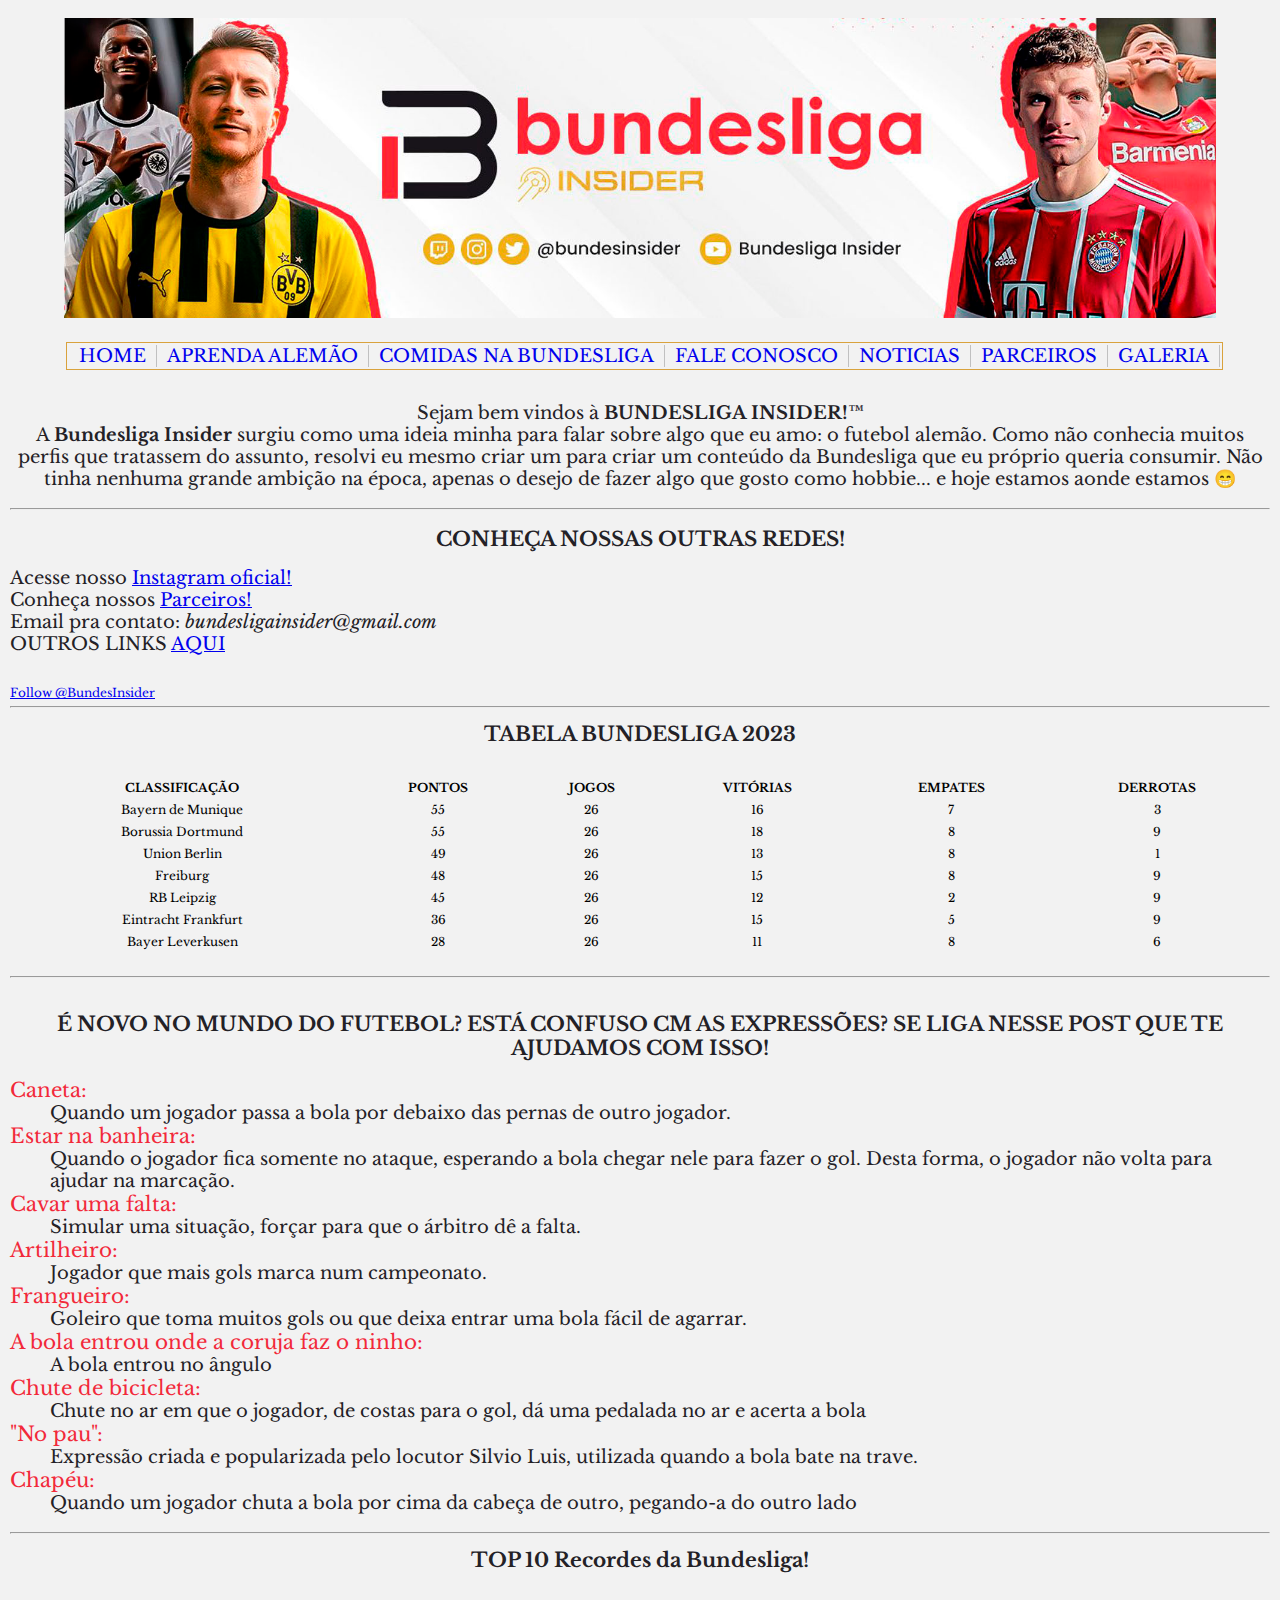
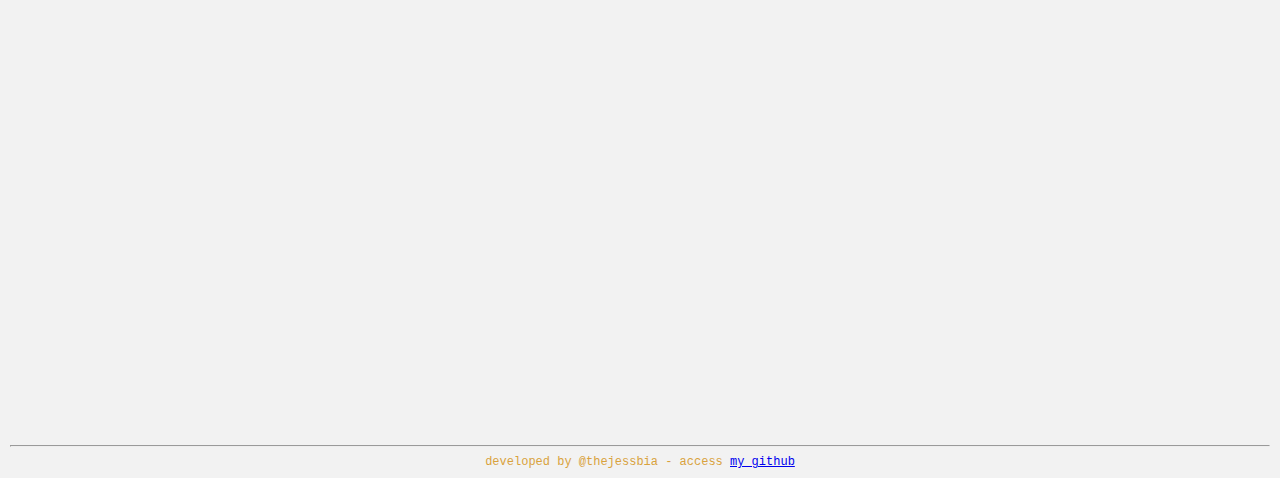
<file: index.html>
<!DOCTYPE html>
<html lang="pt-br">

<head>
    <meta charset="UTF-8">
    <meta http-equiv="X-UA-Compatible" content="IE=edge">
    <meta name="viewport" content="width=device-width, initial-scale=1.0">
    <title>BUNDESLIGA INSIDER</title>
    <style>
        @import url('https://fonts.googleapis.com/css2?family=Libre+Baskerville&display=swap');
    </style>
    <link rel="styleshhet" href="reset.css">
    <link rel="stylesheet" href="style.css">
</head>

<body>
    <header>
        <div class="center">
            <img id="header" src="img/header.jpg">
            </p>
        </div>
        <div class="center">
            <nav style="position: relative; top:10; left:4px;">
                <ul class="menu">
                    <li><a href="index.html" target="_self">HOME</a></li>
                    <li><a href="aprenda-alemao.html" target="_self">APRENDA ALEMÃO</a></li>
                    <li><a href="comidas-alemas.html" target="_self">COMIDAS NA BUNDESLIGA</a></li>
                    <li><a href="contato.html" target="_self">FALE CONOSCO</a></li>
                    <li><a href="noticias.html" target="self">NOTICIAS</a></li>
                    <li><a href="parceiros.html" target="self">PARCEIROS</a></li>
                    <li><a href="galeria.html" target="self">GALERIA</a></li>
                </ul>
            </nav>
        </div>
        </p>
    </header>
    <div>
        <p id="intro">Sejam bem vindos à <b> BUNDESLIGA INSIDER!&trade;</b> <br>
            A <b>Bundesliga Insider</b> surgiu como uma ideia minha para falar sobre algo que eu amo: o futebol alemão.
            Como não conhecia muitos perfis que tratassem do assunto, resolvi eu mesmo criar um para criar
            um conteúdo da Bundesliga que eu próprio queria consumir. Não tinha nenhuma grande ambição na
            época, apenas o desejo de fazer algo que gosto como hobbie... e hoje estamos aonde estamos 😁
        </p>
    </div>
    <hr>
    <h2 id="redes">CONHEÇA NOSSAS OUTRAS REDES!</h2>
    <li> Acesse nosso <a href="https://www.instagram.com/bundesligainsider_/" target="_blank" rel="external">Instagram
            oficial!</a></li>
    <li> Conheça nossos <a href="parceiros.html" target="_self">Parceiros!</a></li>
    <li> Email pra contato:<i> bundesligainsider@gmail.com</i>
    <li> OUTROS LINKS <a href="https://linktr.ee/BundesInsider" target="_blank" rel="external">AQUI</a></li>
    <br> <br>
    <a href="https://twitter.com/BundesInsider?ref_src=twsrc%5Etfw" class="twitter-follow-button"
        data-show-count="false">Follow @BundesInsider</a>
    <script async src="https://platform.twitter.com/widgets.js" charset="utf-8"></script>
    <br>
    <hr>
    <h1>TABELA BUNDESLIGA 2023</h1>
    <br>
    <table style="width:100%">
        <tr>
            <th>CLASSIFICAÇÃO</th>
            <th>PONTOS</th>
            <th>JOGOS</th>
            <th>VITÓRIAS</th>
            <th>EMPATES</th>
            <th>DERROTAS</th>
        </tr>
        <tr>
            <td>Bayern de Munique</td>
            <td>55</td>
            <td>26</td>
            <td>16</td>
            <td>7</td>
            <td>3</td>
        </tr>
        <tr>
            <td>Borussia Dortmund</td>
            <td>55</td>
            <td>26</td>
            <td>18</td>
            <td>8</td>
            <td>9</td>
        </tr>
        <tr>
            <td>Union Berlin</td>
            <td>49</td>
            <td>26</td>
            <td>13</td>
            <td>8</td>
            <td>1</td>
        </tr>
        <tr>
            <td>Freiburg</td>
            <td>48</td>
            <td>26</td>
            <td>15</td>
            <td>8</td>
            <td>9</td>
        </tr>
        <tr>
            <td>RB Leipzig</td>
            <td>45</td>
            <td>26</td>
            <td>12</td>
            <td>2</td>
            <td>9</td>
        </tr>
        <tr>
            <td>Eintracht Frankfurt</td>
            <td>36</td>
            <td>26</td>
            <td>15</td>
            <td>5</td>
            <td>9</td>
        </tr>
        <tr>
            <td>Bayer Leverkusen</td>
            <td>28</td>
            <td>26</td>
            <td>11</td>
            <td>8</td>
            <td>6</td>
        </tr>
    </table>
    <br>
    <hr>
    <br>
    <h1>É NOVO NO MUNDO DO FUTEBOL? ESTÁ CONFUSO CM AS EXPRESSÕES? SE LIGA NESSE POST QUE TE AJUDAMOS COM ISSO!</h1>

    <dl>
        <dt>Caneta:</dt>
        <ul>Quando um jogador passa a bola por debaixo das pernas de outro jogador.</ul>
        <dt>Estar na banheira:</dt>
        <ul>Quando o jogador fica somente no ataque, esperando a bola chegar nele para fazer o gol. Desta forma, o
            jogador não volta para ajudar na marcação.</ul>
        <dt>Cavar uma falta:</dt>
        <ul>Simular uma situação, forçar para que o árbitro dê a falta.</ul>
        <dt>Artilheiro:</dt>
        <ul>Jogador que mais gols marca num campeonato.</ul>
        <dt>Frangueiro:</dt>
        <ul>Goleiro que toma muitos gols ou que deixa entrar uma bola fácil de agarrar.</ul>
        <dt>A bola entrou onde a coruja faz o ninho:</dt>
        <ul>A bola entrou no ângulo</ul>
        <dt>Chute de bicicleta:</dt>
        <ul>Chute no ar em que o jogador, de costas para o gol, dá uma pedalada no ar e acerta a bola</ul>
        <dt>"No pau":</dt>
        <ul>Expressão criada e popularizada pelo locutor Silvio Luis, utilizada quando a bola bate na trave.</ul>
        <dt>Chapéu:</dt>
        <ul>Quando um jogador chuta a bola por cima da cabeça de outro, pegando-a do outro lado</ul>

    </dl>
    </div>
    <hr>
    <h1>TOP 10 Recordes da Bundesliga!</h1>
    <div class="center">
        <p><iframe width="727" height="409" src="https://www.youtube.com/embed/vjIpvfi0EMM"
                title="Top 10 Most Impressive Records in Bundesliga History" frameborder="0"
                allow="accelerometer; autoplay; clipboard-write; encrypted-media; gyroscope; picture-in-picture; web-share"
                allowfullscreen></iframe></p>
    </div>
</body>
<hr>
<footer>
    <code>developed by @thejessbia - access <a href="https://github.com/jessicabeatrizferreira"target ="_blank" rel="external">my github</a></code>
</footer>

</html>
</file>
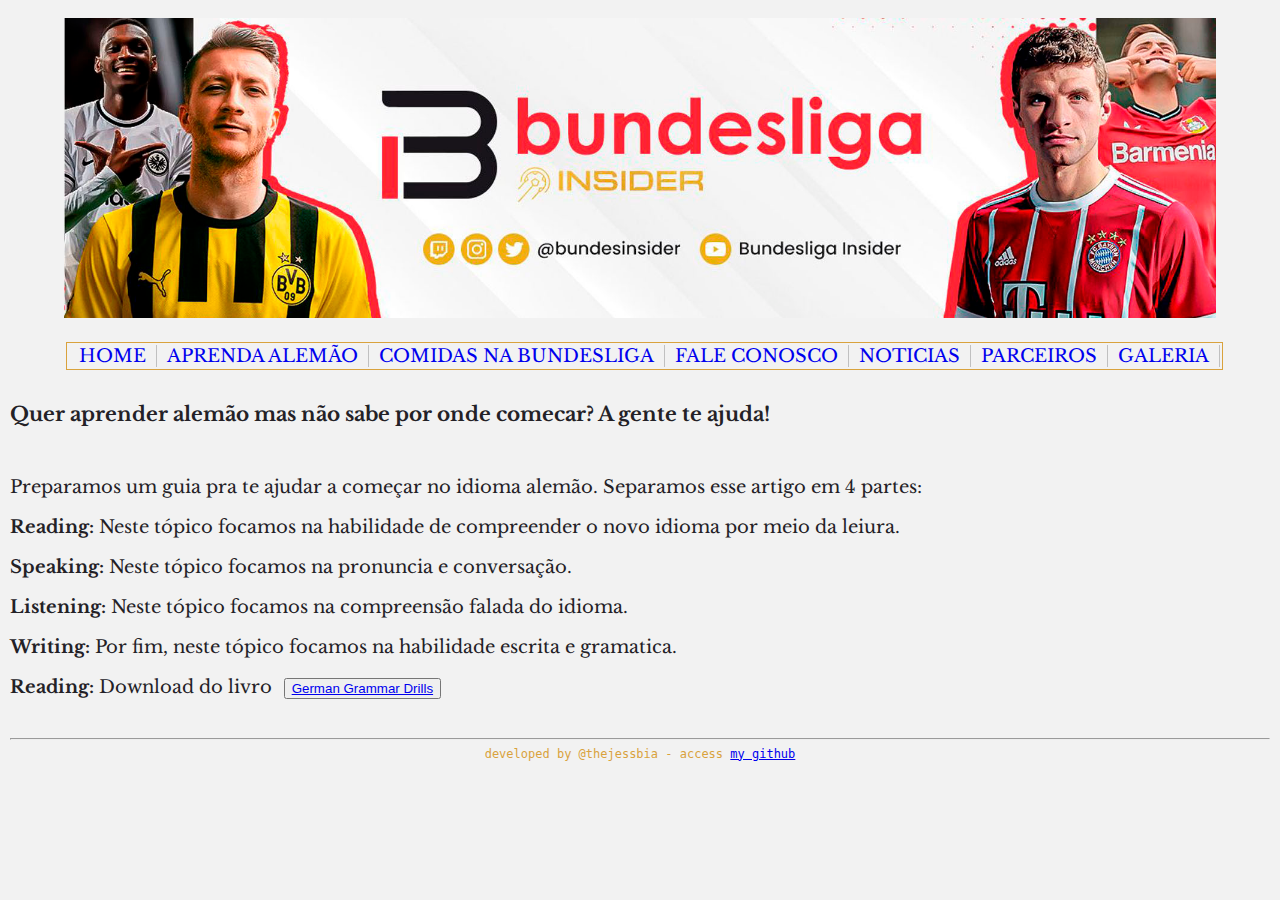
<file: aprenda-alemao.html>
<!DOCTYPE html>
<html lang="pt-br">

<head>
    <meta charset="UTF-8">
    <meta http-equiv="X-UA-Compatible" content="IE=edge">
    <meta name="viewport" content="width=device-width, initial-scale=1.0">
    <title>APRENDA ALEMÃO</title>
    <style>
        @import url('https://fonts.googleapis.com/css2?family=Libre+Baskerville&display=swap');
    </style>
    <link rel="styleshhet" href="reset.css">
    <link rel="stylesheet" href="style.css">
</head>

<body>
    <header>
        <div class="center">
            <img id="header" src="img/header.jpg" widht="5000" height="500">
            </p>
        </div>
        <div class="center">
            <nav style="position: relative; top:10; left:4px;">
                <ul class="menu">
                    <li><a href="index.html" target="_self">HOME</a></li>
                    <li><a href="aprenda-alemao.html" target="_self">APRENDA ALEMÃO</a></li>
                    <li><a href="comidas-alemas.html" target="_self">COMIDAS NA BUNDESLIGA</a></li>
                    <li><a href="contato.html" target="_self">FALE CONOSCO</a></li>
                    <li><a href="noticias.html" target="self">NOTICIAS</a></li>
                    <li><a href="parceiros.html" target="self">PARCEIROS</a></li>
                    <li><a href="galeria.html" target="self">GALERIA</a></li>
                </ul>
            </nav>
        </div>
        </p>
    </header>
    <h2> Quer aprender alemão mas não sabe por onde comecar? A gente te ajuda!</h2><br>
    <p> Preparamos um guia pra te ajudar a começar no idioma alemão. Separamos esse artigo em 4 partes:</p>
    <p> <b>Reading:</b> Neste tópico focamos na habilidade de compreender o novo idioma por meio da leiura.
    <p> <b>Speaking:</b> Neste tópico focamos na pronuncia e conversação.
    <p> <b>Listening:</b> Neste tópico focamos na compreensão falada do idioma.
    <p> <b>Writing:</b> Por fim, neste tópico focamos na habilidade escrita e gramatica.
    <p> <b>Reading:</b> Download do livro <em><button><a href="German Grammar Drills.pdf" type="application/pdf">German
                    Grammar
                    Drills</a></button></em></p>
    <br>

</body>
<hr>
<footer>
    <code>developed by @thejessbia - access <a href="https://github.com/jessicabeatrizferreira"target ="_blank" rel="external">my github</a></code>
</footer>

</html>
</file>
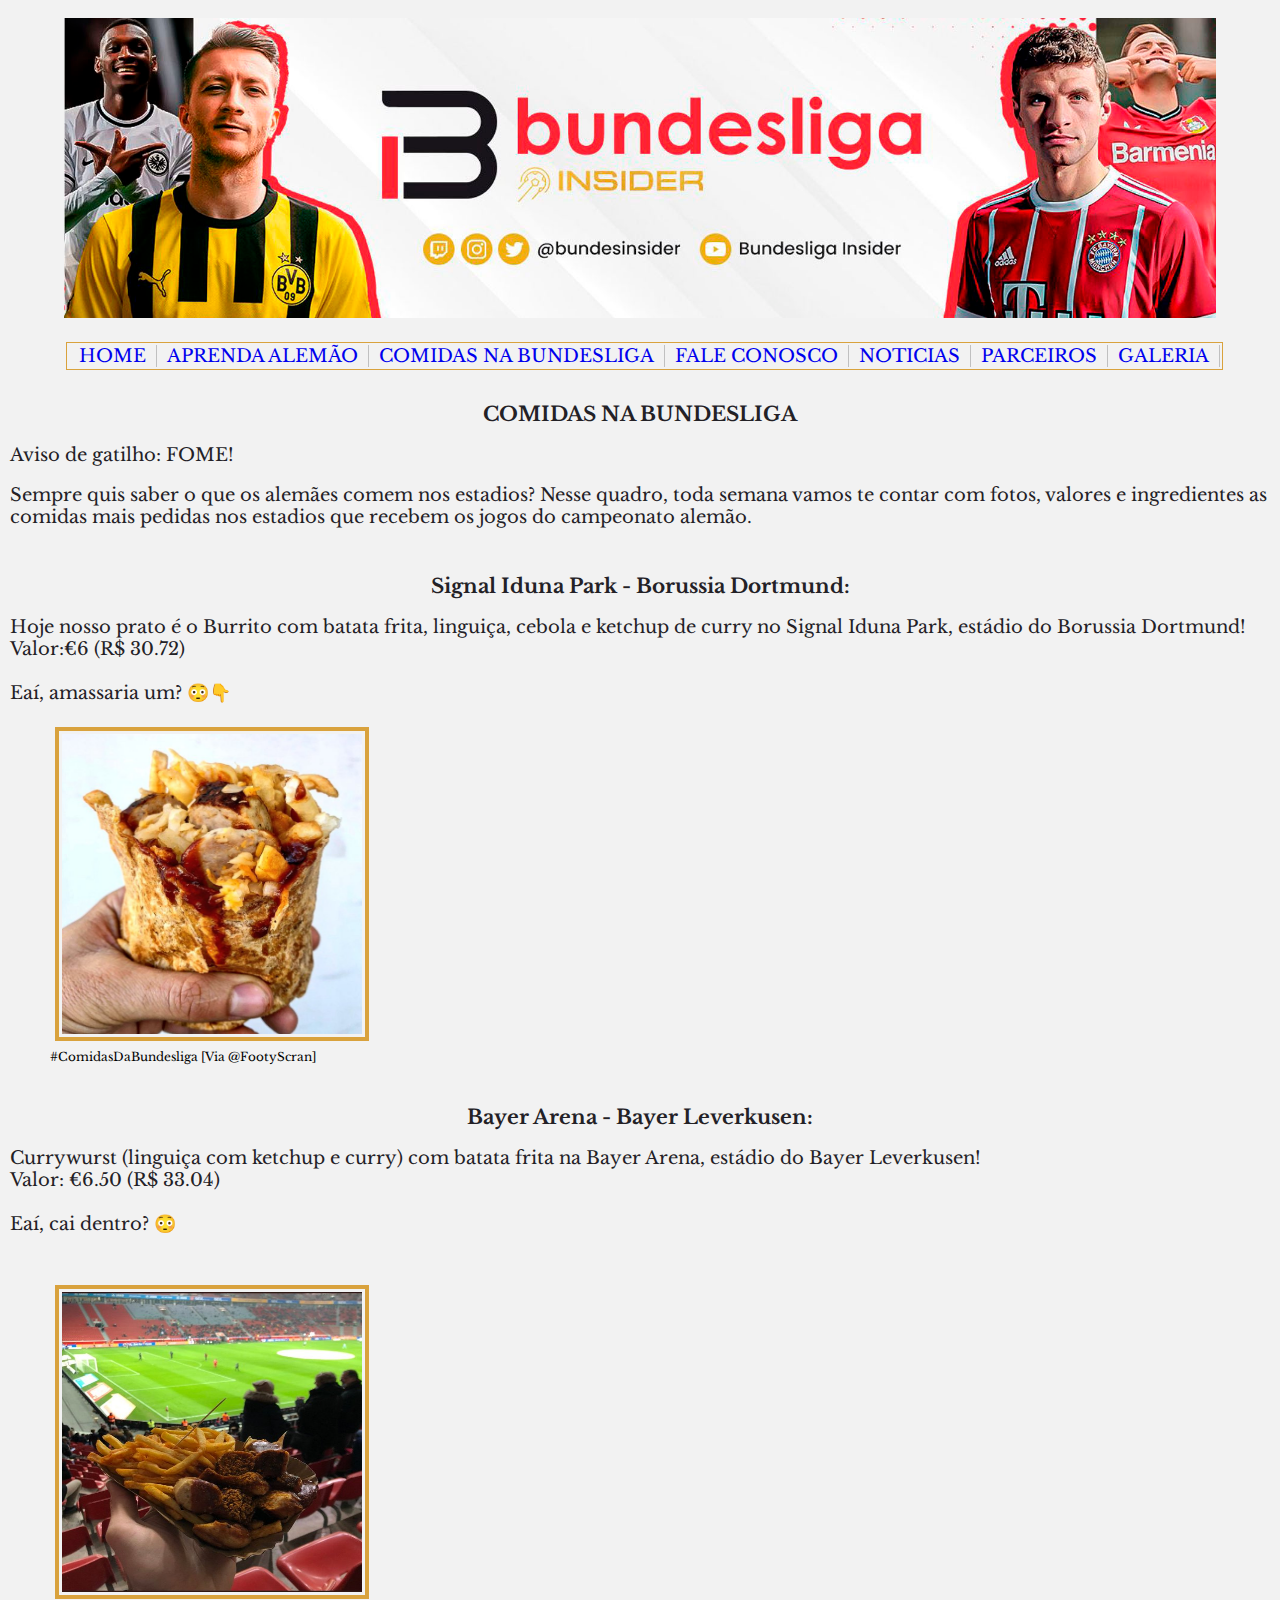
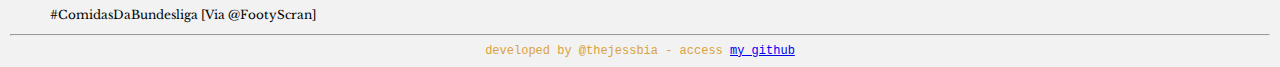
<file: comidas-alemas.html>
<!DOCTYPE html>
<html lang="pt-br">

<head>
    <meta charset="UTF-8">
    <meta http-equiv="X-UA-Compatible" content="IE=edge">
    <meta name="viewport" content="width=device-width, initial-scale=1.0">
    <title>COMIDAS NA BUNDESLIGA</title>
    <style>
        @import url('https://fonts.googleapis.com/css2?family=Libre+Baskerville&display=swap');
    </style>
    <link rel="styleshhet" href="reset.css">
    <link rel="stylesheet" href="style.css">

</head>

<body>
    <header>
        <div class="center">
             <img id="header" src="img/header.jpg" widht="5000" height="500">
        </p>
        </div>
        <div class="center">
            <nav style="position: relative; top:10; left:4px;">
                <ul class="menu">
                    <li><a href="index.html" target="_self">HOME</a></li>
                    <li><a href="aprenda-alemao.html" target="_self">APRENDA ALEMÃO</a></li>
                    <li><a href="comidas-alemas.html" target="_self">COMIDAS NA BUNDESLIGA</a></li>
                    <li><a href="contato.html" target="_self">FALE CONOSCO</a></li>
                    <li><a href="noticias.html" target="self">NOTICIAS</a></li>
                    <li><a href="parceiros.html" target="self">PARCEIROS</a></li>
                    <li><a href="galeria.html" target="self">GALERIA</a></li>
                </ul>
            </nav>
        </div>
        </p>
    </header>
    <h1>COMIDAS NA BUNDESLIGA</h1>
    <p>Aviso de gatilho: FOME!</p>
    <p>Sempre quis saber o que os alemães comem nos estadios? Nesse quadro, toda semana vamos te contar com fotos,
        valores e ingredientes
        as comidas mais pedidas nos estadios que recebem os jogos do campeonato alemão.
    </p>
    <br>
    <h1>Signal Iduna Park - Borussia Dortmund:</h1>
    <p>Hoje nosso prato é o Burrito com batata frita, linguiça, cebola e ketchup de curry no Signal Iduna Park, estádio
        do Borussia Dortmund!<br>
        Valor:€6 (R$ 30.72)<br><br>
        Eaí, amassaria um? 😳👇</p> 

    <figure><img src="img/burrito_batata.jpg" alt="burrito com batata frita do Signal Iduna Park">
        <figcaption>#ComidasDaBundesliga [Via @FootyScran]</figcaption>
    </figure>

    <br>
    <h1>Bayer Arena - Bayer Leverkusen:</h1>
    <p>Currywurst (linguiça com ketchup e curry) com batata frita na Bayer Arena, estádio do Bayer Leverkusen! <br>
        Valor: €6.50 (R$ 33.04)<br><br>
        Eaí, cai dentro? 😳 </p><br>
    <figure><img src="img/currywurst.jpg" alt="Currywurst da Bayer Arena">
        <figcaption>#ComidasDaBundesliga [Via @FootyScran]</figcaption>
    </figure>


</body>
<hr>
<footer>
    <code>developed by @thejessbia - access <a href="https://github.com/jessicabeatrizferreira"target ="_blank" rel="external">my github</a></code>
</footer>

</html>
</file>
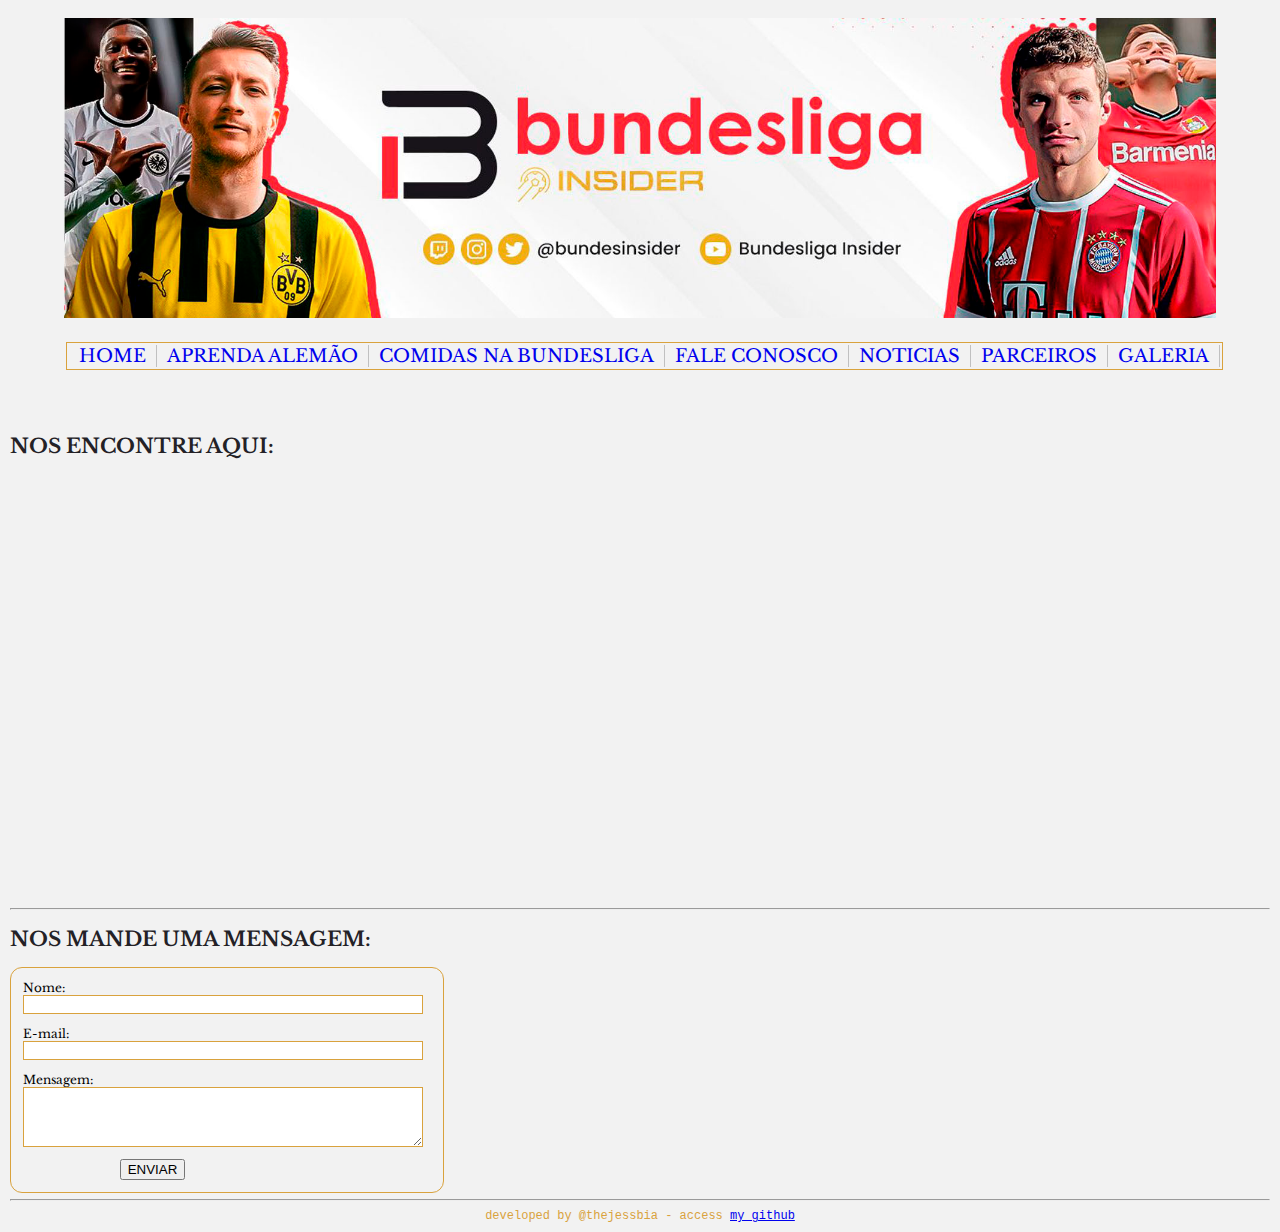
<file: contato.html>
<!DOCTYPE html>
<html lang="pt-br">

<head>
    <meta charset="UTF-8">
    <meta http-equiv="X-UA-Compatible" content="IE=edge">
    <meta name="viewport" content="width=device-width, initial-scale=1.0">
    <title>CONTATO</title>
    <style>
        @import url('https://fonts.googleapis.com/css2?family=Libre+Baskerville&display=swap');
    </style>
    <link rel="styleshhet" href="reset.css">
    <link rel="stylesheet" href="style.css">
</head>

<body>
    <header>
        <div class="center">
            <img id="header" src="img/header.jpg" widht="5000" height="500">
            </p>
        </div>
        <div class="center">
            <nav style="position: relative; top:10; left:4px;">
                <ul class="menu">
                    <li><a href="index.html" target="_self">HOME</a></li>
                    <li><a href="aprenda-alemao.html" target="_self">APRENDA ALEMÃO</a></li>
                    <li><a href="comidas-alemas.html" target="_self">COMIDAS NA BUNDESLIGA</a></li>
                    <li><a href="contato.html" target="_self">FALE CONOSCO</a></li>
                    <li><a href="noticias.html" target="self">NOTICIAS</a></li>
                    <li><a href="parceiros.html" target="self">PARCEIROS</a></li>
                    <li><a href="galeria.html" target="self">GALERIA</a></li>
                </ul>
            </nav>
        </div>
        </p>
    </header>

    <br>
    <h2>NOS ENCONTRE AQUI:</h2>
    <iframe class="center" width="727" height="409"
        src="https://www.google.com/maps/embed?pb=!1m18!1m12!1m3!1d470400.41083684337!2d-43.72618325635759!3d-22.91325245850514!2m3!1f0!2f0!3f0!3m2!1i1024!2i768!4f13.1!3m3!1m2!1s0x9bde559108a05b%3A0x50dc426c672fd24e!2sRio%20de%20Janeiro%2C%20RJ!5e0!3m2!1spt-BR!2sbr!4v1680733984090!5m2!1spt-BR!2sbr"
        width="600" height="450" style="border:0;" allowfullscreen="" loading="lazy"
        referrerpolicy="no-referrer-when-downgrade">
    </iframe>
    <br> <hr> 
    <h2>NOS MANDE UMA MENSAGEM:</h2>
    <form>
        <div>
            <label for="nome">Nome:</label>
            <input type="text" id="nome" />
        </div>
        <div>
            <label for="email">E-mail:</label>
            <input type="email" id="email" />
        </div>
        <div>
            <label for="msg">Mensagem:</label>
            <textarea id="msg"></textarea>
        </div>
        <div class="button">
            <button type="submit">ENVIAR</button>
        </div>
    </form>

</body>
<hr>
<footer>
    <code>developed by @thejessbia - access <a href="https://github.com/jessicabeatrizferreira"target ="_blank" rel="external">my github</a></code>
</footer>
</file>
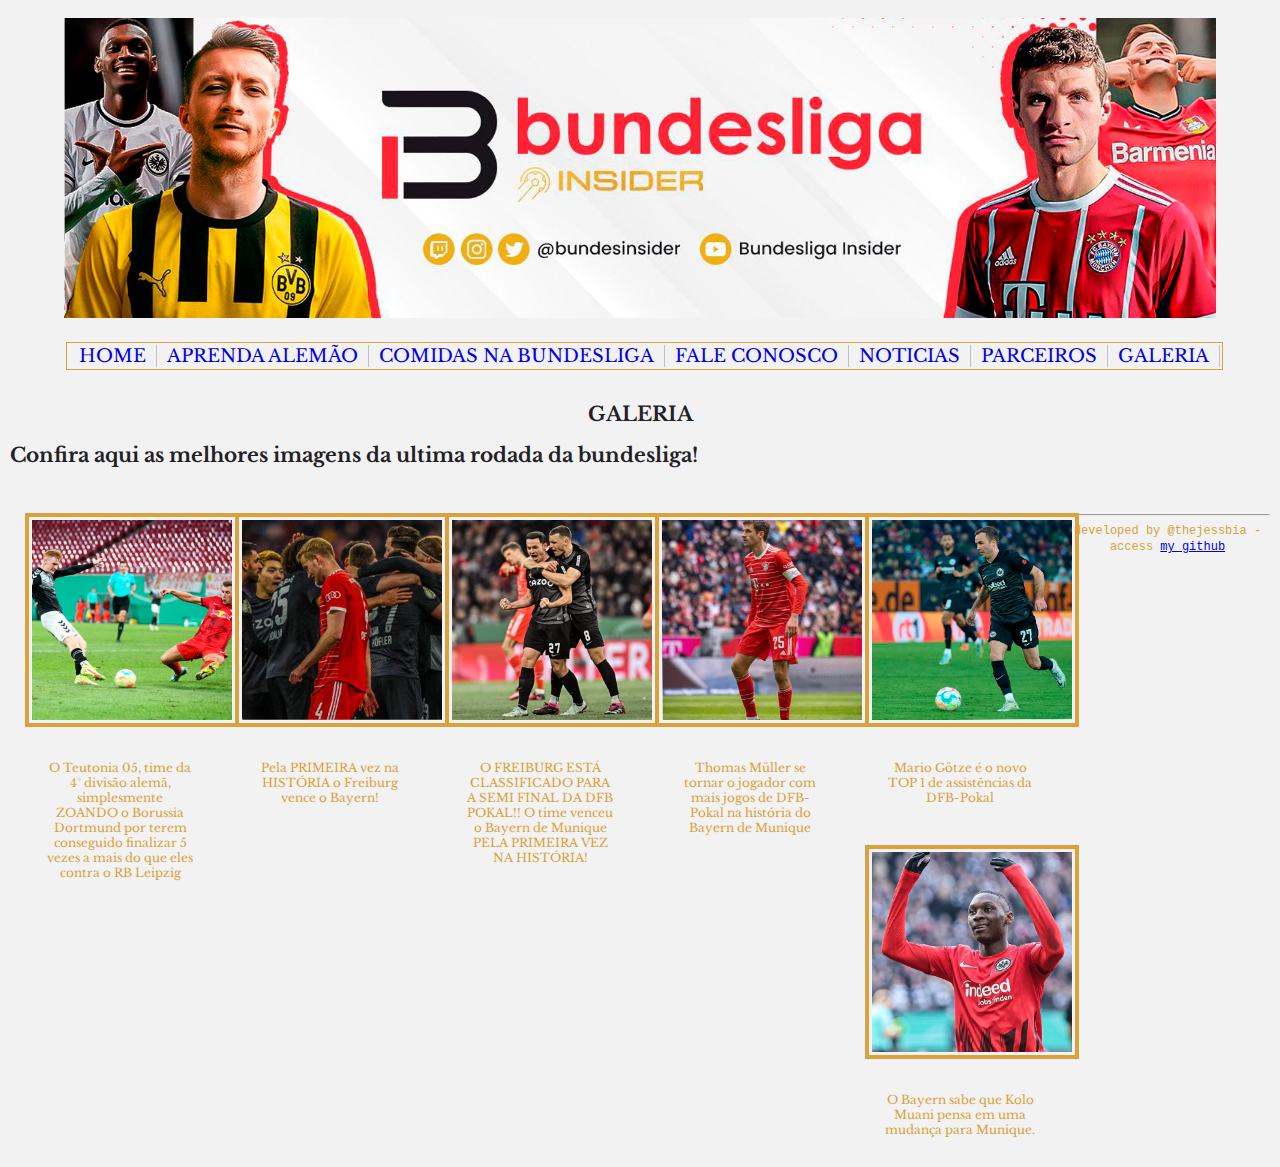
<file: galeria.html>
<!DOCTYPE html>
<html lang="pt-br">

<head>
  <meta charset="UTF-8">
  <meta http-equiv="X-UA-Compatible" content="IE=edge">
  <meta name="viewport" content="width=device-width, initial-scale=1.0">
  <title>GALERIA</title>
  <style>
    @import url('https://fonts.googleapis.com/css2?family=Libre+Baskerville&display=swap');
  </style>
  <link rel="styleshhet" href="reset.css">
  <link rel="stylesheet" href="style.css">
</head>

<body>
  <header>
    <div class="center">
      <img id="header" src="img/header.jpg" widht="5000" height="500">
      </p>
    </div>
    <div class="center">
      <nav style="position: relative; top:10; left:4px;">
        <ul class="menu">
          <li><a href="index.html" target="_self">HOME</a></li>
          <li><a href="aprenda-alemao.html" target="_self">APRENDA ALEMÃO</a></li>
          <li><a href="comidas-alemas.html" target="_self">COMIDAS NA BUNDESLIGA</a></li>
          <li><a href="contato.html" target="_self">FALE CONOSCO</a></li>
          <li><a href="noticias.html" target="self">NOTICIAS</a></li>
          <li><a href="parceiros.html" target="self">PARCEIROS</a></li>
          <li><a href="galeria.html" target="self">GALERIA</a></li>
        </ul>
      </nav>
    </div>
    </p>
  </header>
  <h1>GALERIA</h1>
  <h2>Confira aqui as melhores imagens da ultima rodada da bundesliga!</h2>
  <br>
  <div id="galeria">
  <div class="img">
    <img src="img/galeria01.jpg">
    <div class="desc">O Teutonia 05, time da 4° divisão alemã, simplesmente ZOANDO o Borussia Dortmund por terem
      conseguido finalizar 5 vezes a mais do que eles contra o RB Leipzig</div>
  </div>

  <div class="img">
    <img src="img/galeria02.jpg">
    <div class="desc">Pela PRIMEIRA vez na HISTÓRIA o Freiburg vence o Bayern! </div>
  </div>

  <div class="img">
    <img src="img/galeria03.png">
    <div class="desc">O FREIBURG ESTÁ CLASSIFICADO PARA A SEMI FINAL DA DFB POKAL!! O time venceu o Bayern de Munique
      PELA PRIMEIRA VEZ NA HISTÓRIA!</div>
  </div>

  <div class="img">
    <img src="img/galeria04.jpg">
    <div class="desc">Thomas Müller se tornar o jogador com mais jogos de DFB-Pokal na história do Bayern de Munique
    </div>
  </div>
  <div class="img">
    <img src="img/galeria05.jpg">
    <div class="desc">Mario Götze é o novo TOP 1 de assistências da DFB-Pokal</div>
  </div>
  <div class="img">
    <img src="img/galeria06.jpg">
    <div class="desc">O Bayern sabe que Kolo Muani pensa em uma mudança para Munique. </div>
  </div>
</div>
</body>

<hr>
<footer>
  <code>developed by @thejessbia - access <a href="https://github.com/jessicabeatrizferreira"target ="_blank" rel="external">my github</a></code>
</footer>

</html>
</file>
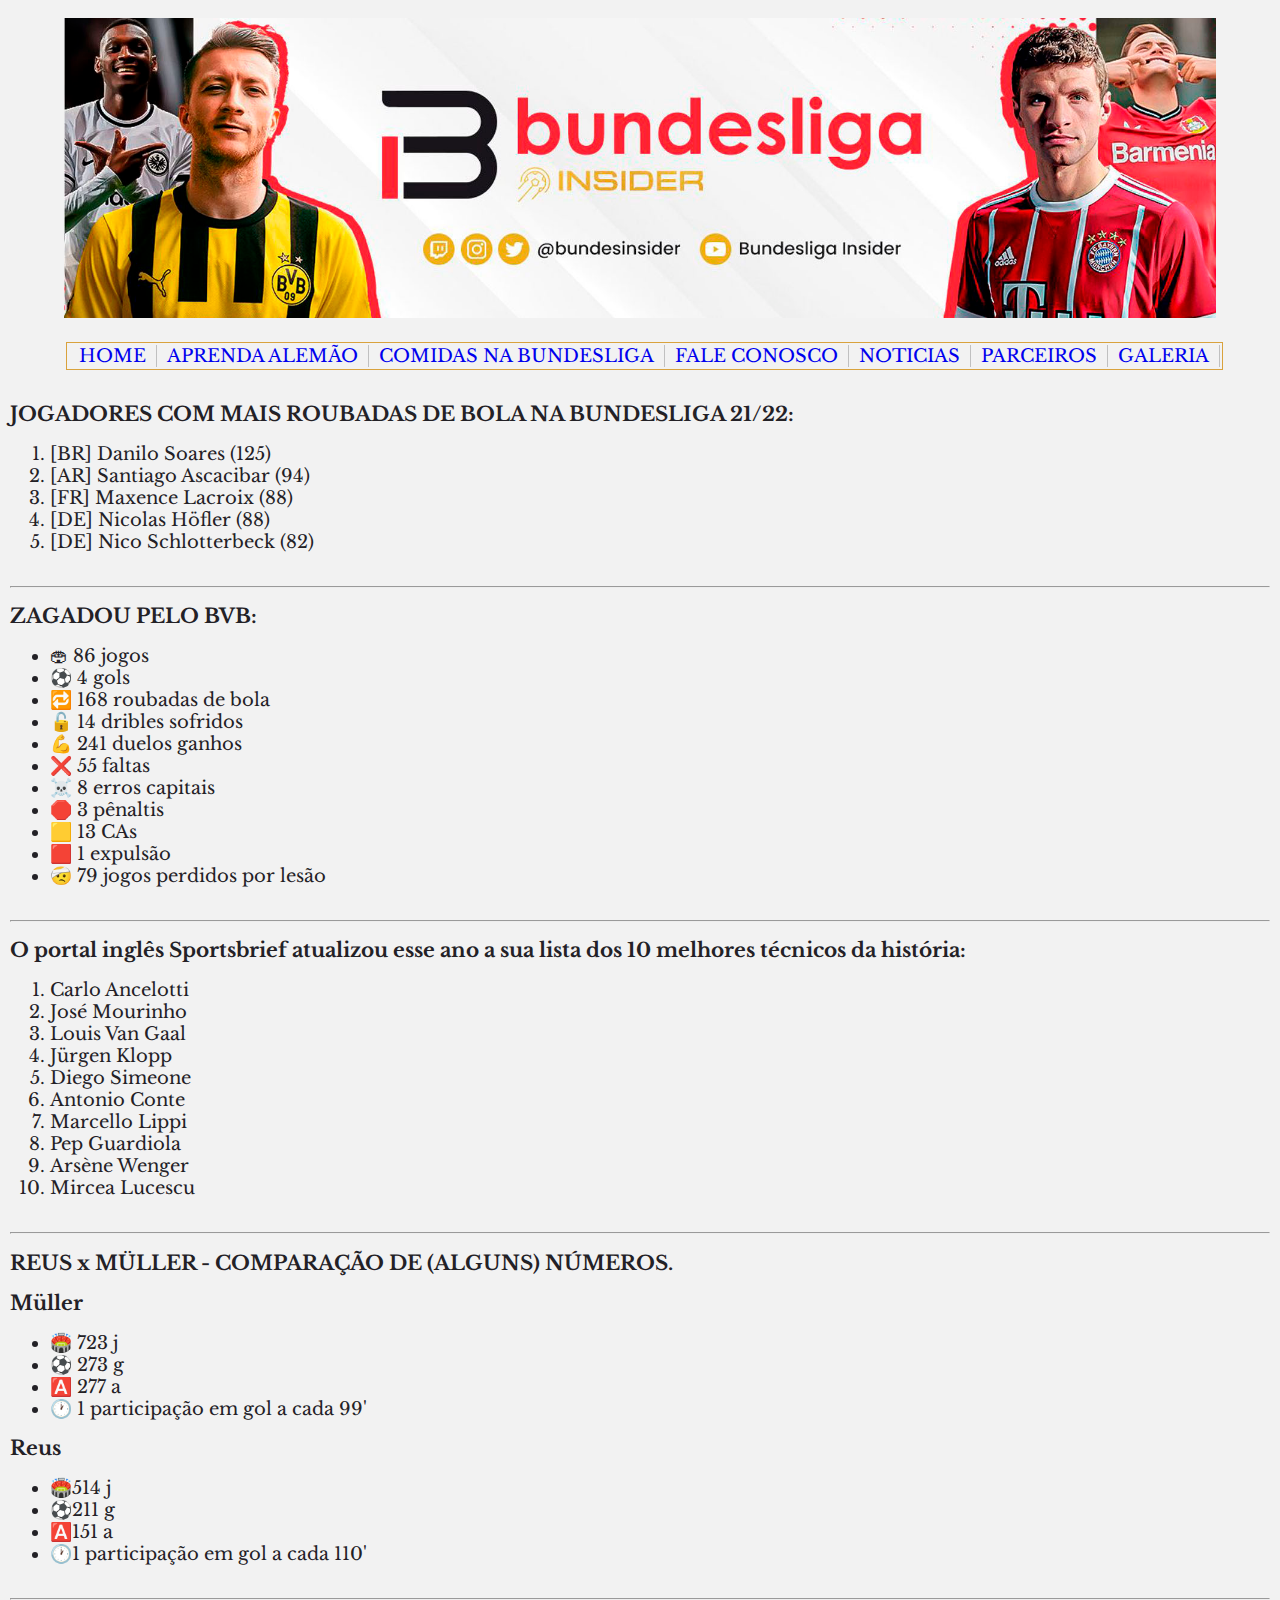
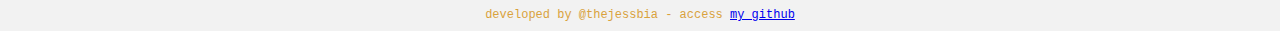
<file: noticias.html>
<!DOCTYPE html>
<html lang="pt-br">

<head>
    <meta charset="UTF-8">
    <meta http-equiv="X-UA-Compatible" content="IE=edge">
    <meta name="viewport" content="width=device-width, initial-scale=1.0">
    <title>NOTICIAS</title>
    <style>
        @import url('https://fonts.googleapis.com/css2?family=Libre+Baskerville&display=swap');
    </style>
    <link rel="styleshhet" href="reset.css">
    <link rel="stylesheet" href="style.css">
</head>

<body>
    <header>
        <div class="center">
            <img id="header" src="img/header.jpg" widht="5000" height="500">
            </p>
        </div>
        <div class="center">
            <nav style="position: relative; top:10; left:4px;">
                <ul class="menu">
                    <li><a href="index.html" target="_self">HOME</a></li>
                    <li><a href="aprenda-alemao.html" target="_self">APRENDA ALEMÃO</a></li>
                    <li><a href="comidas-alemas.html" target="_self">COMIDAS NA BUNDESLIGA</a></li>
                    <li><a href="contato.html" target="_self">FALE CONOSCO</a></li>
                    <li><a href="noticias.html" target="self">NOTICIAS</a></li>
                    <li><a href="parceiros.html" target="self">PARCEIROS</a></li>
                    <li><a href="galeria.html" target="self">GALERIA</a></li>
                </ul>
            </nav>
        </div>
        </p>
    </header>
   
    <div>
        <h2> JOGADORES COM MAIS ROUBADAS DE BOLA NA BUNDESLIGA 21/22:</h2>
        <ol>
            <li>[BR] Danilo Soares (125) </li>
            <li>[AR] Santiago Ascacibar (94) </li>
            <li>[FR] Maxence Lacroix (88) </li>
            <li>[DE] Nicolas Höfler (88) </li>
            <li>[DE] Nico Schlotterbeck (82)</li>
        </ol>
    </div>
    <br>
    <hr>
    <div>
        <h2>ZAGADOU PELO BVB:</h2>
        <ul type="disc">
            <li>🏟 86 jogos</li>
            <li>⚽️ 4 gols</li>
            <li>🔁 168 roubadas de bola</li>
            <li>🔓 14 dribles sofridos</li>
            <li>💪 241 duelos ganhos</li>
            <li>❌ 55 faltas</li>
            <li>☠️ 8 erros capitais</li>
            <li>🛑 3 pênaltis</li>
            <li>🟨 13 CAs</li>
            <li>🟥 1 expulsão</li>
            <li>🤕 79 jogos perdidos por lesão</li>
        </ul>
    </div>
    <br>
    <hr>
    <div>
        <h2>O portal inglês Sportsbrief atualizou esse ano a sua lista dos 10 melhores técnicos da história:</h2>
        <ol>
            <li>Carlo Ancelotti</li>
            <li>José Mourinho</li>
            <li>Louis Van Gaal</li>
            <li>Jürgen Klopp</li>
            <li>Diego Simeone</li>
            <li>Antonio Conte</li>
            <li>Marcello Lippi</li>
            <li>Pep Guardiola</li>
            <li>Arsène Wenger</li>
            <li>Mircea Lucescu</li>
        </ol>
    </div>
    <br>
    <hr>
    <div>
        <h2>REUS x MÜLLER - COMPARAÇÃO DE (ALGUNS) NÚMEROS.</h2>

        <h2>Müller</h2>
        <ul>
            <li>🏟️ 723 j</li>
            <li>⚽️ 273 g</li>
            <li>🅰️ 277 a</li>
            <li>🕐 1 participação em gol a cada 99'</li>
        </ul>

        <h2>Reus</h2>
        <ul>
            <li>🏟️514 j</li>
            <li>⚽️211 g</li>
            <li>🅰️151 a</li>
            <li>🕐1 participação em gol a cada 110'</li>
        </ul>
    </div>

    <br>

</body>
<hr>
<footer>
    <code>developed by @thejessbia - access <a href="https://github.com/jessicabeatrizferreira"target ="_blank" rel="external">my github</a></code>
</footer>

</html>
</file>
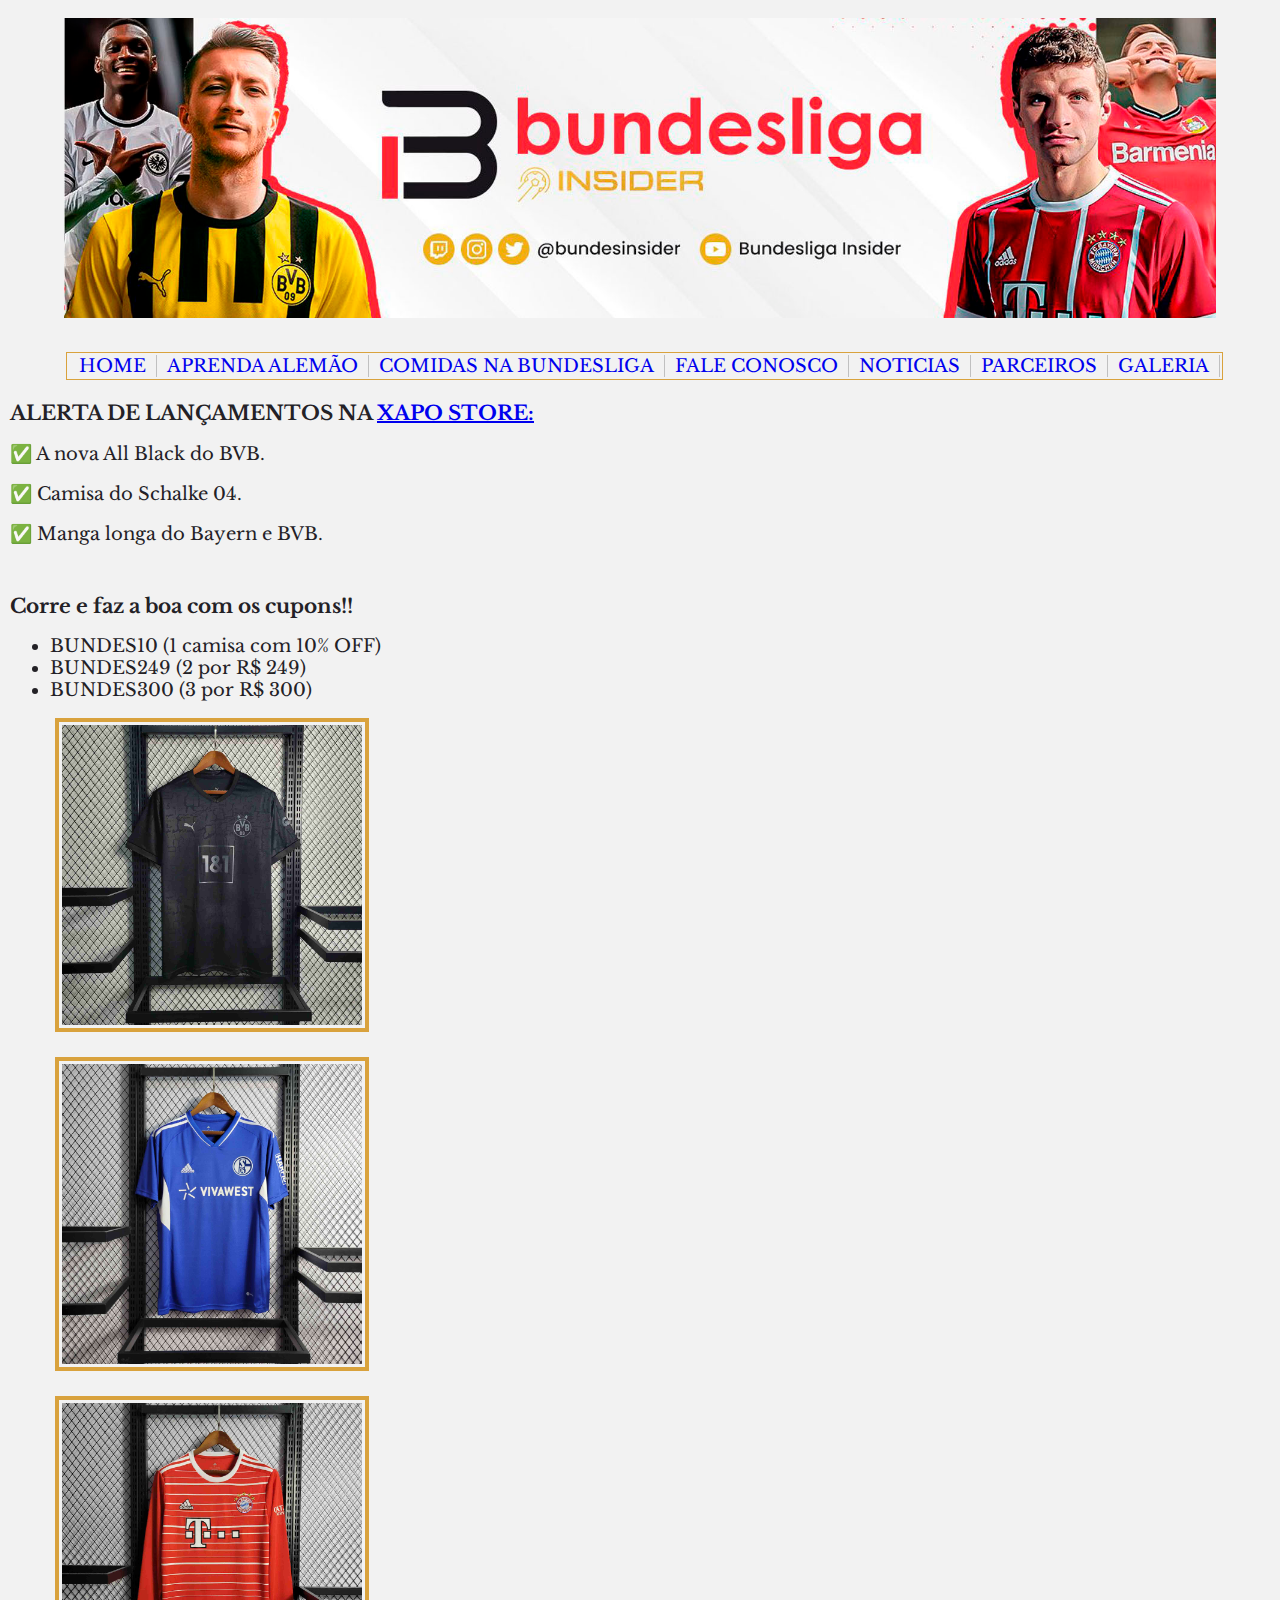
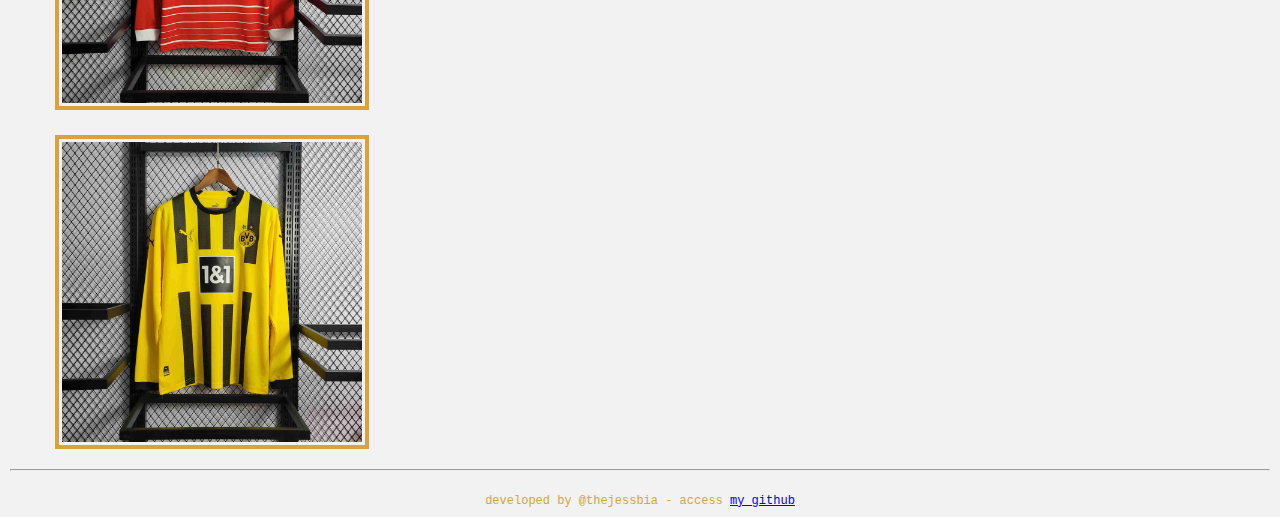
<file: parceiros.html>
<!DOCTYPE html>
<html lang="pt-br">

<head>
    <meta charset="UTF-8">
    <meta http-equiv="X-UA-Compatible" content="IE=edge">
    <meta name="viewport" content="width=device-width, initial-scale=1.0">
    <title>PARCEIROS</title>
    <style>
        @import url('https://fonts.googleapis.com/css2?family=Libre+Baskerville&display=swap');
    </style>
    <link rel="styleshhet" href="reset.css">
    <link rel="stylesheet" href="style.css">
</head>

<body>
    <header>
        <div class="center">
            <img id="header" src="img/header.jpg" widht="5000" height="500">
            </p>
        </div>
        <div class="center">
            <nav style="position: relative; top:10px; left:4px;">
                <ul class="menu">
                    <li><a href="index.html" target="_self">HOME</a></li>
                    <li><a href="aprenda-alemao.html" target="_self">APRENDA ALEMÃO</a></li>
                    <li><a href="comidas-alemas.html" target="_self">COMIDAS NA BUNDESLIGA</a></li>
                    <li><a href="contato.html" target="_self">FALE CONOSCO</a></li>
                    <li><a href="noticias.html" target="self">NOTICIAS</a></li>
                    <li><a href="parceiros.html" target="self">PARCEIROS</a></li>
                    <li><a href="galeria.html" target="self">GALERIA</a></li>
                </ul>
            </nav>
        </div>
    </header>
    <h2>ALERTA DE LANÇAMENTOS NA <a href="http://xapostore.com.br" target="self">XAPO STORE:</a></h2>
    <p>✅ A nova All Black do BVB.</p>
    <p>✅ Camisa do Schalke 04.</p>
    <p>✅ Manga longa do Bayern e BVB.</p> <br>

    <h2>Corre e faz a boa com os cupons!!</h2>
    <ul>
        <li>BUNDES10 (1 camisa com 10% OFF)</li>
        <li>BUNDES249 (2 por R$ 249)</li>
        <li>BUNDES300 (3 por R$ 300)</li>
    </ul>
    <figure><img src="img/camisa01.jpg" alt="Camiseta preta BVB"></figure>
    <figure><img src="img/camisa02.jpg" alt="Camiseta azul Schalke04"></figure>
    <figure><img src="img/camisa03.jpg" alt="Agasalho listrado Bayern de munique"></figure>
    <figure><img src="img/camisa04.jpg" alt="Agasalho listrado BVB"></figure>
<hr>
<br>
</body>
<footer>
    <code>developed by @thejessbia - access <a href="https://github.com/jessicabeatrizferreira"target ="_blank" rel="external">my github</a></code>
</footer>
</file>
<file: style.css>
@charset "UTF-8";

/*Cores:
#F2293A avermelhado
#F22E52 rosado
#232126 preto
#D9A23D mostarda
#F2F2F2 braco gelo

*/
hr {
    color: #D9A23D;
}

img#header {
    height: 300px;
    width: fit-content;
    border: none;
    padding-top: 1px;

}

.center {
    display: flex;
    display: -webkit-flex;
    justify-content: center;
    align-items: center;
    padding: 2px;
    margin: auto;
}

body {
    font-family: 'Libre Baskerville', serif;
    font-size: 12px;
}

.menu {
    list-style: circle;
    border: 1px solid #D9A23D;
    float: left;
    display: block;
    justify-content: center;
    align-items: center;
    padding: 2px;
    width: auto;
}

.menu li {
    position: relative;
    float: left;
    border-right: 1px solid #c0c0c0;
    display: block;
}

.menu li a {
    text-decoration: none;
    padding: 10px 10px 10px;
    display: block;
    border: 0px solid #f00;
    margin: 0px;
    display: inline;
}

a:visited {
    color: #232126;
    background-color: transparent;
    text-decoration: none
}

a:hover {
    color: #D9A23D;
    background-color: transparent;
    text-decoration: underline
}

a:active {
    color: #D9A23D;
    background-color: transparent;
    text-decoration: underline
}
 body {
    background-color: #f2f2f2;
    padding: 10px;
    margin-top: 20px;
    padding: 5;
    margin: 0;
}

form {
    width: 408px;
    padding: 1em;
    border: 1px solid #D9A23D;
    border-radius: 1em;
}

form div+div {
    margin-top: 1em;
}

label {
    display: inline-block;
    width: 400px;
    text-align: left;
}

input,
textarea {
    font: 1em 'Libre Baskerville', serif;
    width: 400px;
    -moz-box-sizing: border-box;
    box-sizing: border-box;
    border: 1px solid #D9A23D;
}
textarea {
    vertical-align: top;
    height: 5em;
    resize: vertical;
}
.button {
    padding-left: 90px;
}
button {
    margin-left: .5em;
}

li {
    font-family: 'Libre Baskerville', serif;
    font-size: 18px;
    color: #232126;
}

p#intro {
    color: #232126;
    font-size: 18px;
    font-family: 'Libre Baskerville', serif;
    text-align: center;
    display: block;

}

p {
    font-family: 'Libre Baskerville', serif;
    color: #232126;
    font-size: 18px;
}



div.img {
    margin: 5px;
    float: left;
    width: 200px;
}

div.img:hover {
    border: 5px;
    padding: 10px;
    transform: scale(1.3);
}

div.img img {
    width: 100%;
    height: auto;
}

div.desc {
    padding: 25px;
    text-align: center;
}
#galeria{
    font-family: 'Libre Baskerville', serif;
    font-size: 12px;
    color: #D9A23D;
    text-align: center; 
    display: block;
    padding: 5px;

}

h1 {
    color: #232126;
    font-size: 20px;
    font-family: 'Libre Baskerville', serif;
    text-align: center;

}

h2#redes {
    color: #232126;
    font-size: 20px;
    font-family: 'Libre Baskerville', serif;
    text-align: center;

}

h2 {
    color: #232126;
    font-size: 20px;
    font-family: 'Libre Baskerville', serif;
    text-align: justify;

}

img {
    height: 300px;
    width: 300px;
    border: 4px solid #D9A23D;
    padding: 3px;
    margin: 5px;
}

figcaption {
    text-align: justify;
}

dt {
    color: #F2293A;
    font-size: 20px;
    font-family: 'Libre Baskerville', serif;

}

dl {
    color: #232126;
    font-size: 18px;
    font-family: 'Libre Baskerville', serif;
}

table {
    border-spacing: 5px;
}

th {
    text-align: center;
}

tr {
    text-align: center;
}

footer {
    font-family: 'Libre Baskerville', serif;
    font-size: 12px;
    color: #D9A23D;
    text-align: center; 
    display: block;
    position:relative;
}
</file>
